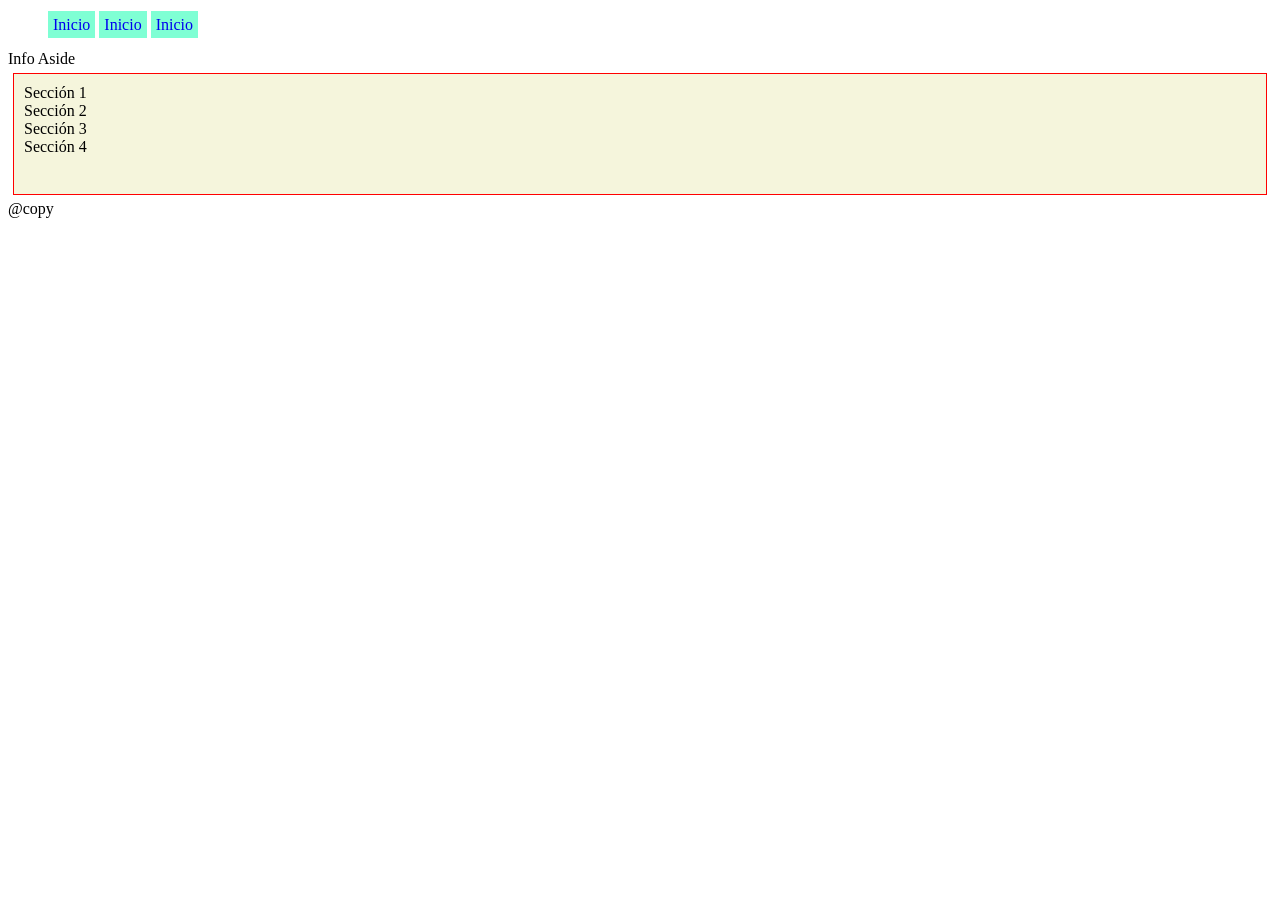
<file: index.html>
<!DOCTYPE html>
<html lang="en">
<head>
    <meta charset="UTF-8">
    <meta name="viewport" content="width=device-width, initial-scale=1.0">
    <title>Ejemplo</title>
    <link rel="stylesheet" href="estilos.css">
</head>
<body>
    <div class="container">
        <header>
            <ul id="menu">
                <li><a href="#">Inicio</a></li>
                <li><a href="#">Inicio</a></li>
                <li><a href="#">Inicio</a></li>
            </ul>
        </header>
        <aside>  
              Info Aside
        </aside>
            <article id="info">
                <section>Sección 1</section>
                <section>Sección 2</section>
                <section>Sección 3</section>
                <seccion>Sección 4</seccion>

            </article>
            <footer>
                @copy
            </footer>
        
   
    </div>
    
</body>
</html>
</file>
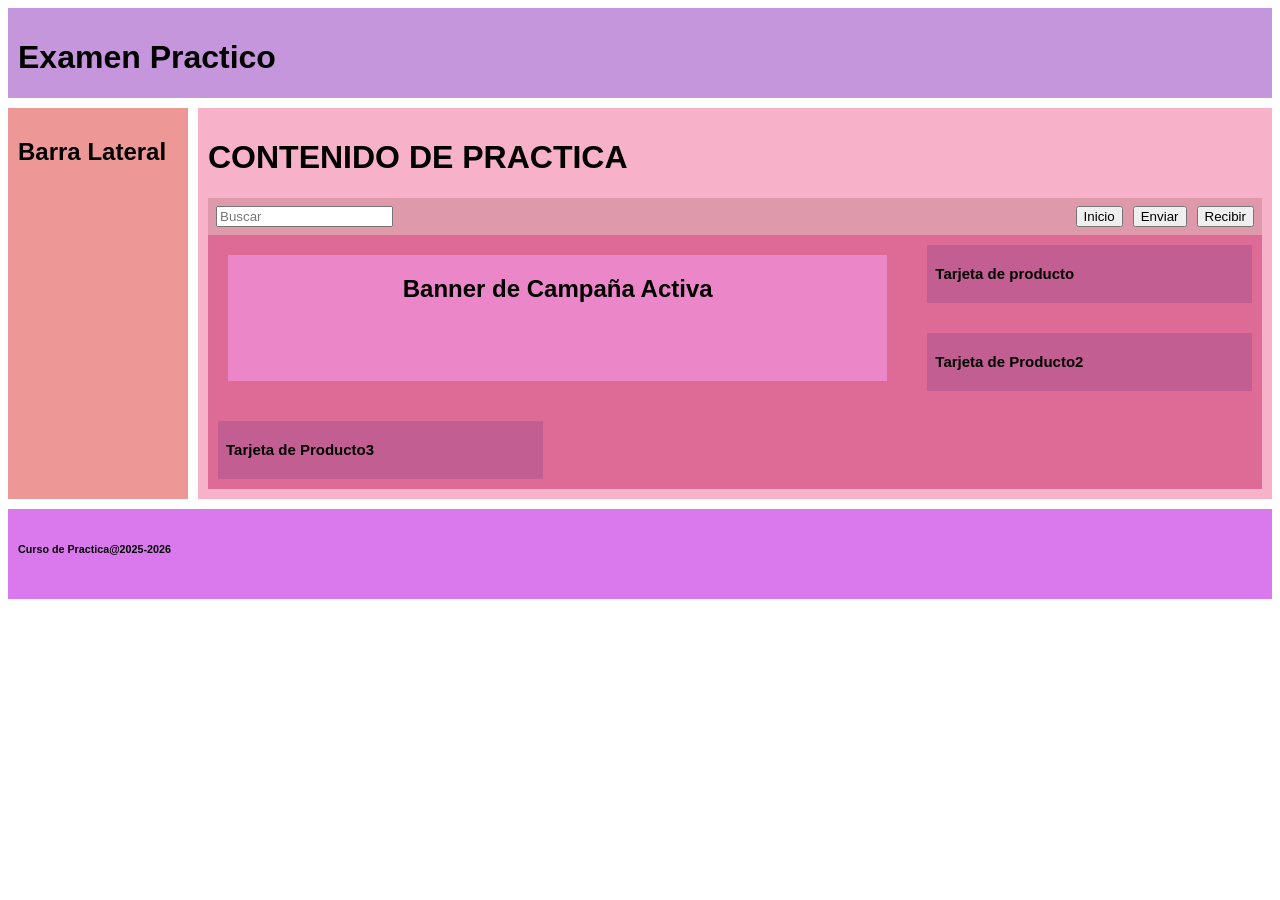
<file: Examen2/index.html>
<!DOCTYPE html>
<html lang="en">
<head>
    <meta charset="UTF-8">
    <meta name="viewport" content="width=device-width, initial-scale=1.0">
    <link rel="stylesheet" href="estilos.css">
    <title>Document</title>
</head>
<body>
    <!-- en el body se coloca un div donde comienza todo-->
    <div class="container">
        <!-- en el header se coloca el titulo del examen,la barra superior-->
    <header>
        <h1> Examen Practico</h1>
    </header>
    <!-- en el aside se coloca la barra lateral, tambien en vez de aside puede ir un nav-->
    <aside class="sidebar">
    <h2>Barra Lateral</h2>
    </aside>
    <!-- en el main se coloca el contenido principal -->
    <main>
        <h1>CONTENIDO DE PRACTICA</h1>
        <!-- en el section se coloca el contenido de la pagina, puede ir un article o un div -->
        <section class="BarraHerramientas">
            <div class="toolbar">
               <input type="Text" placeholder="Buscar">
            <div class="botones">
                <button type="button">Inicio</button>
                <button type="button">Enviar</button> 
                <button type="button">Recibir</button>
            </div>
            </div>
        </section>
        <!-- en este section se coloca el catalogo dependiendo de lo que te piden -->
        <section class="Catalogo">
            <div class="catalog-grid">
                <article class="featured-banner">
                    <h2>Banner de Campaña Activa
                    </h2>
                    </article>
                <article class="product-card">
                    <h2>Tarjeta de producto</h2>
                </article>
                <article class="product-card">
                    <h2>Tarjeta de Producto2</h2>
                </article>
                <article class="product-card">
                    <h2>Tarjeta de Producto3</h2>
                </article>
            </div>
        </section>


    </main>

    <footer>
        <h6>Curso de Practica@2025-2026</h6>
    </footer>

</div>
</body>
</html>
</file>
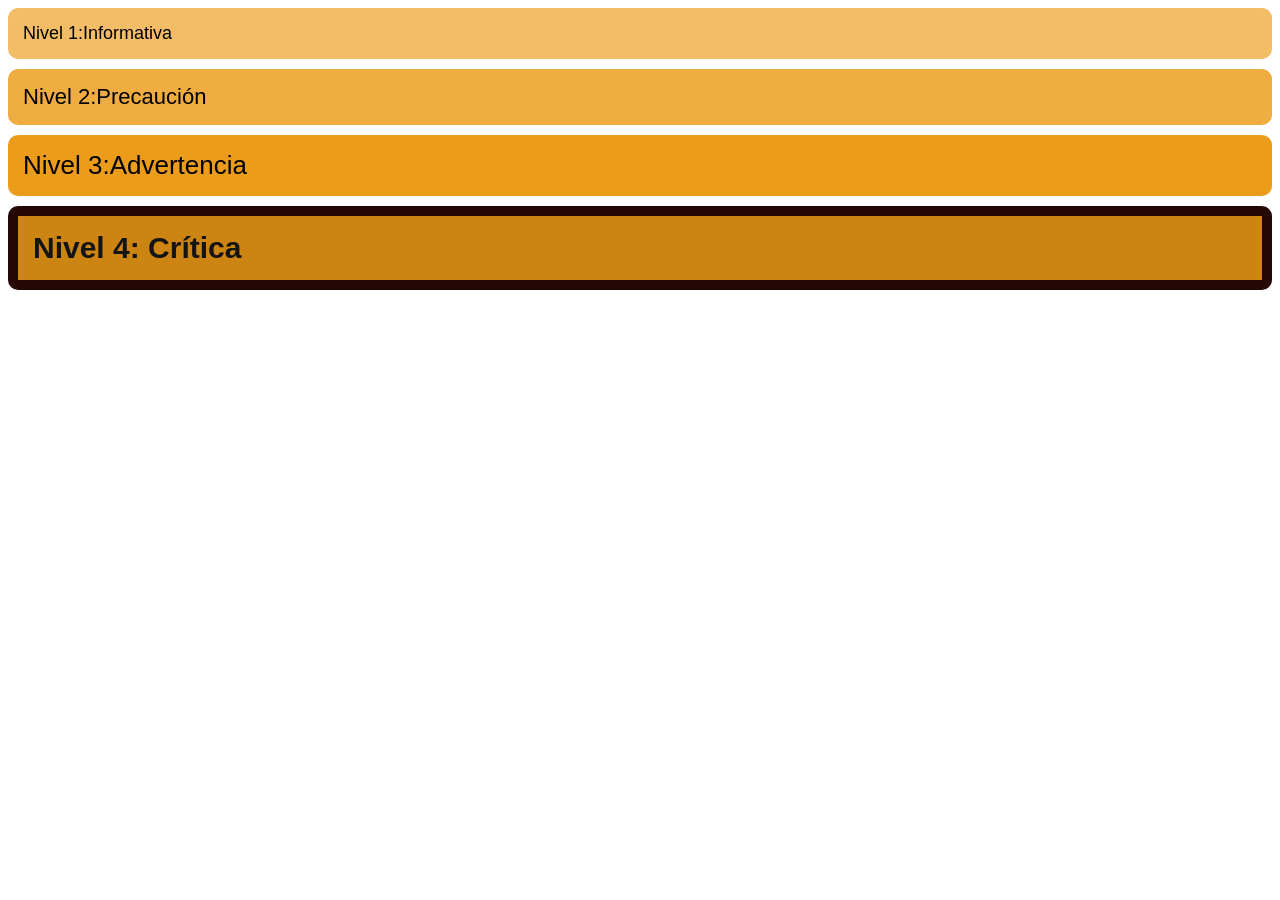
<file: Examen3/index.html>
<!DOCTYPE html>
<html lang="en">
<head>
    <meta charset="UTF-8">
    <meta name="viewport" content="width=device-width, initial-scale=1.0">
    <title>Ejercicio1</title>
    <link rel="stylesheet" href="style.css">
</head>
<body>
     <div class="alerta-1">Nivel 1:Informativa</div>
        <div class="alerta-2">Nivel 2:Precaución</div>
        <div class="alerta-3">Nivel 3:Advertencia</div>
        <div class="alerta-4">Nivel 4: Crítica</div>
</body>
</html>
</file>
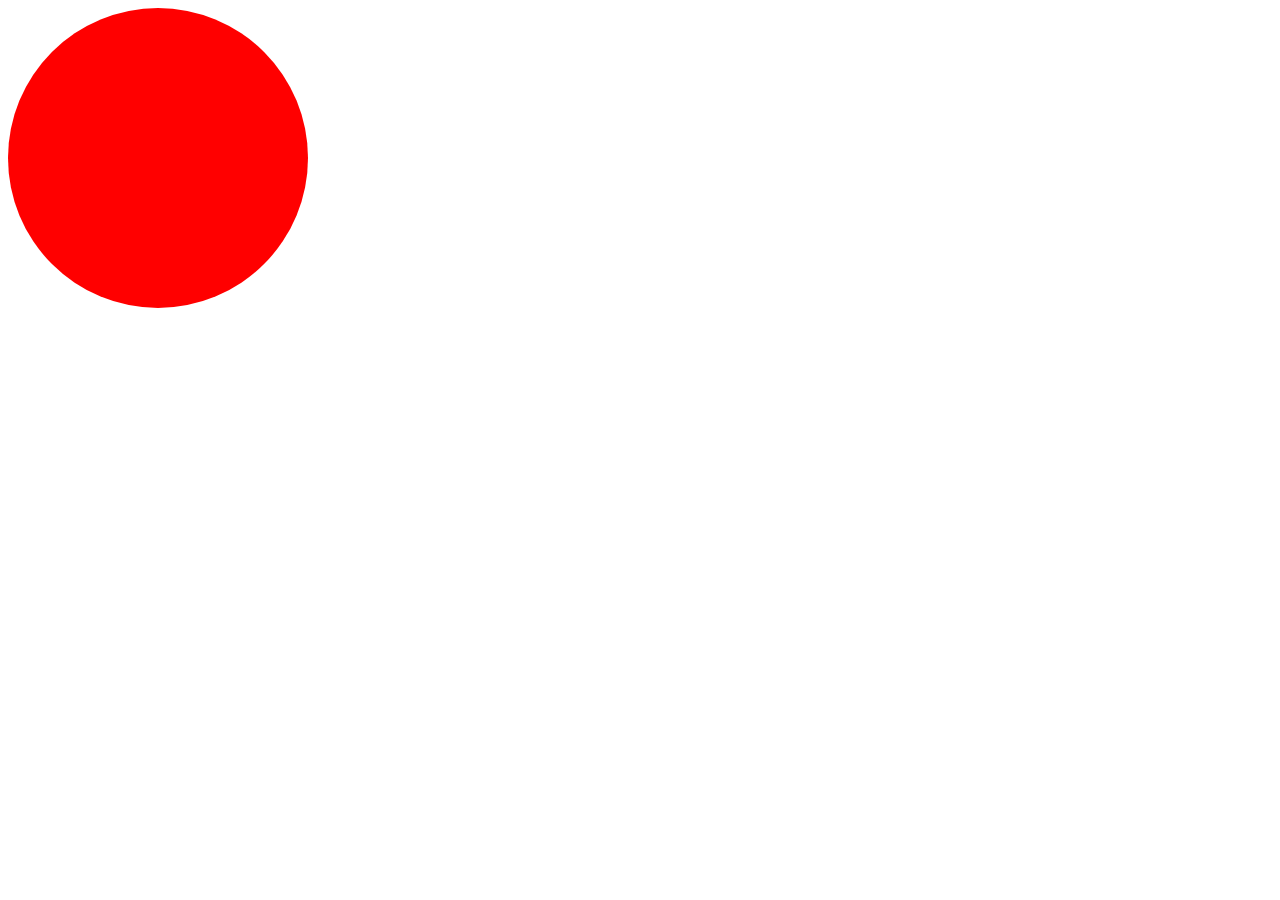
<file: Semana10/index.html>
<!DOCTYPE html>
<html lang="en">
<head>
    <meta charset="UTF-8">
    <meta name="viewport" content="width=device-width, initial-scale=1.0">
    <title>Document</title>
    <link rel="stylesheet" href="style.css">
</head>
<body>
    <div class="element"></div>   
</body>
</html>
</file>
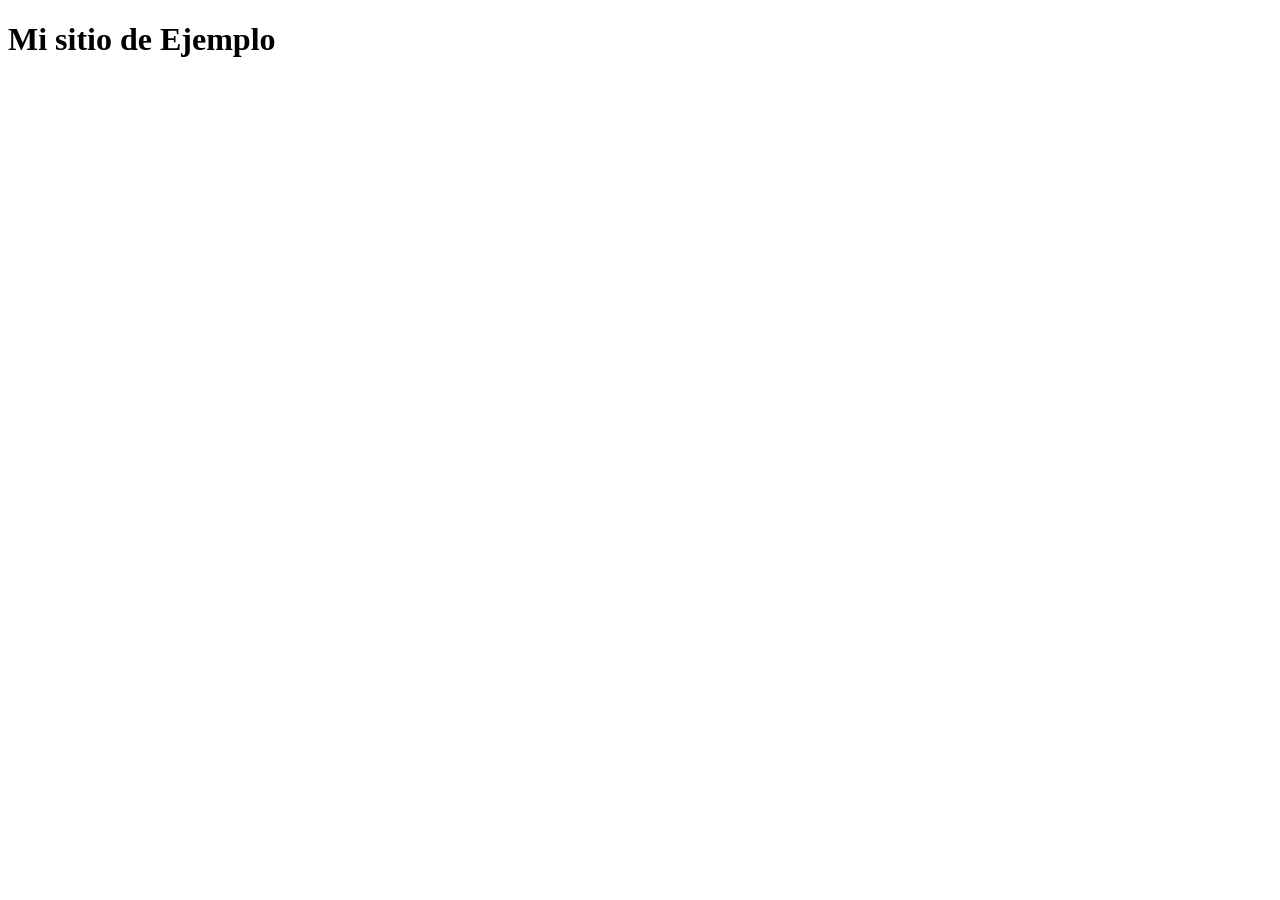
<file: Semana7/index.html>
<!DOCTYPE html>
<html lang="en">
<head>
    <meta charset="UTF-8">
    <meta name="viewport" content="width=device-width, initial-scale=1.0">
    <title>Document</title>
    <link rel="stylesheet" href="style.scss">
</head>
<body>
    <h1>Mi sitio de Ejemplo</h1>
    
</body>
</html>
</file>
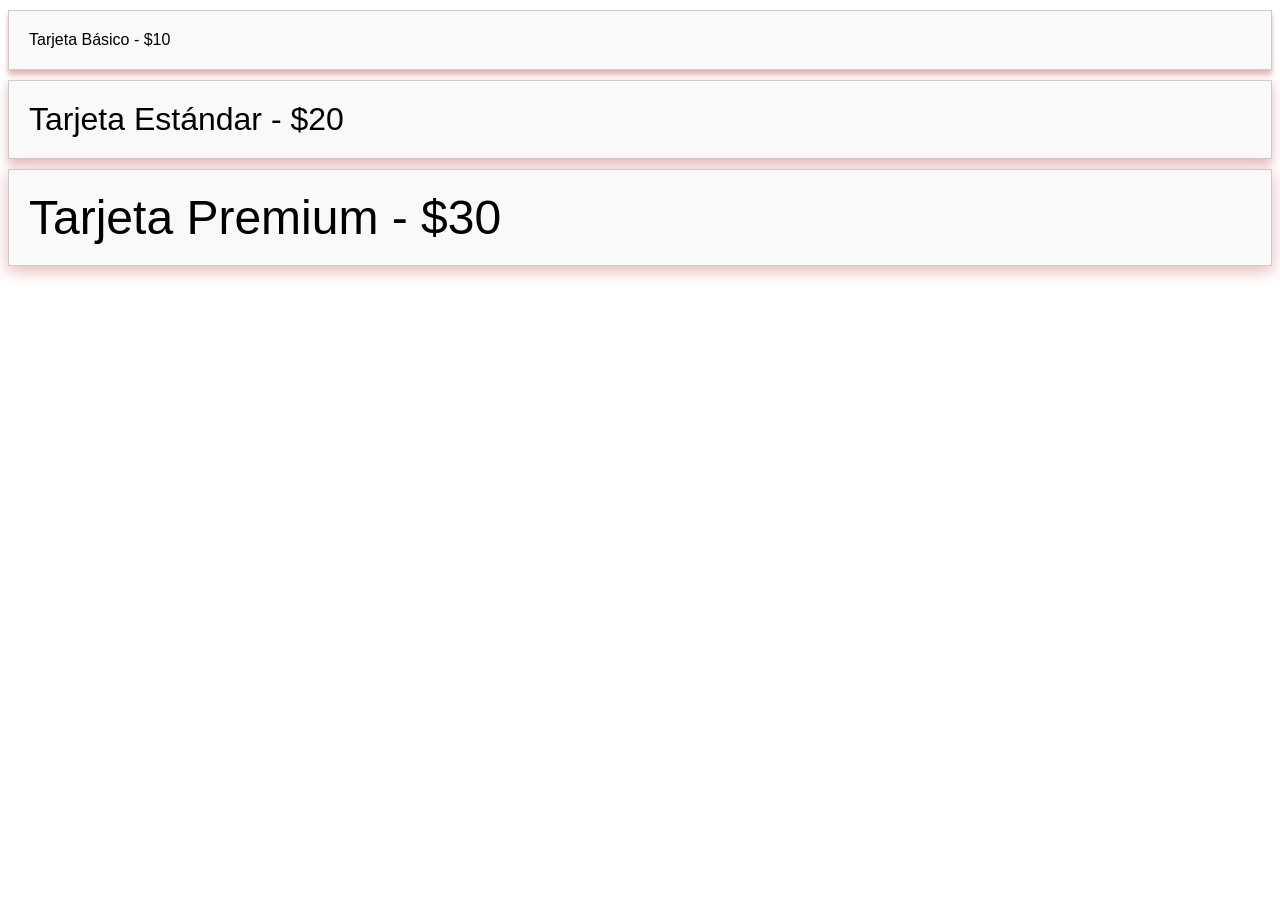
<file: Examen3/ejercicio2/index.html>
<!DOCTYPE html>
<html lang="en">

<head>
    <meta charset="UTF-8">
    <meta name="viewport" content="width=device-width, initial-scale=1.0">
    <title>Ejercicio 2</title>
    <link rel="stylesheet" href="style.css">
</head>

<body>
    
    <div class="card-1">Tarjeta Básico - $10</div>
    <div class="card-2">Tarjeta Estándar - $20</div>
    <div class="card-3">Tarjeta Premium - $30</div>
</body>

</html>
</file>
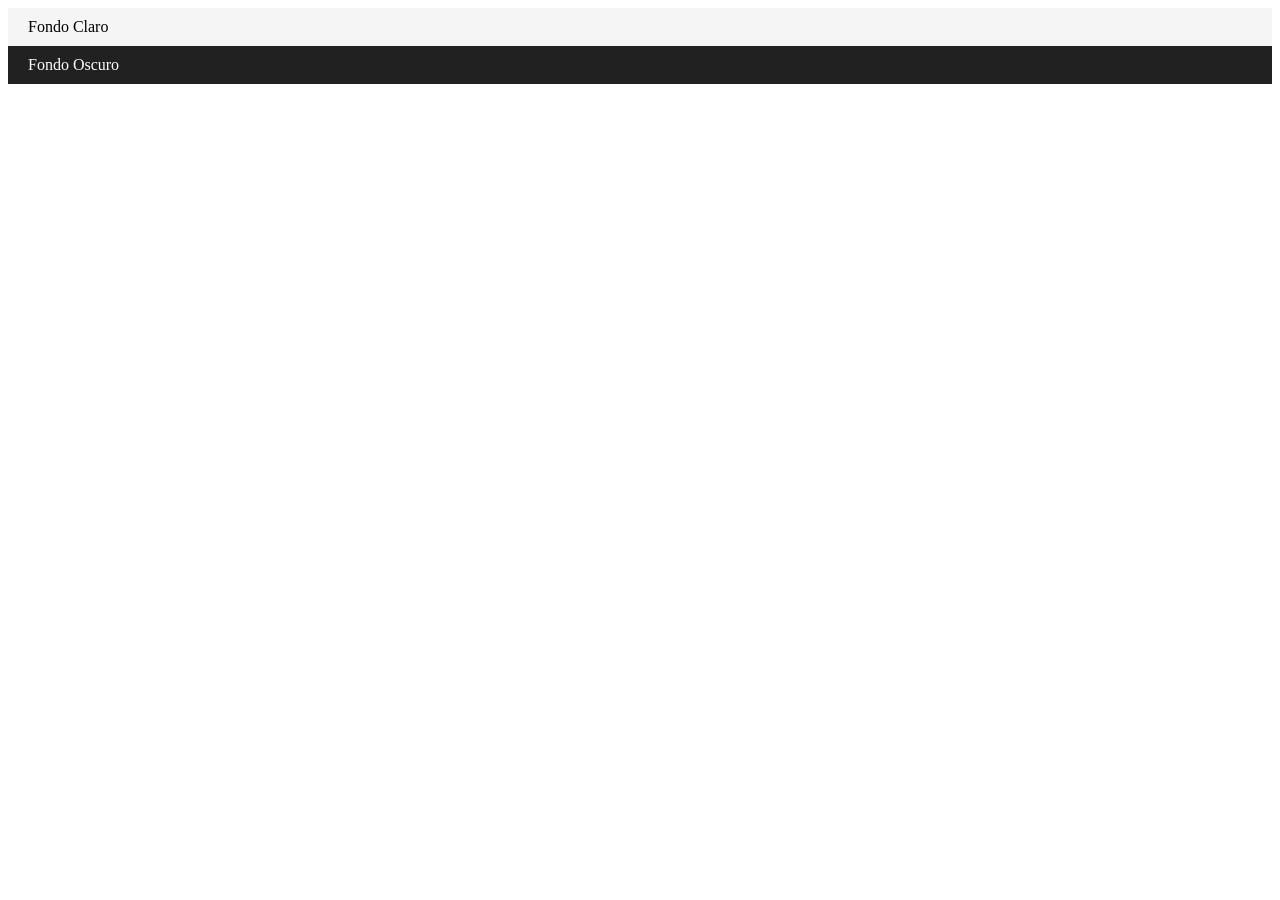
<file: Examen3/ejercicio3/index.html>
<!DOCTYPE html>
<html lang="en">
    <head>
        <meta charset="UTF-8">
        <meta name="viewport" content="width=device-width, initial-scale=1.0">
        <title>Ejercicio 3</title>
        <link rel="stylesheet" href="style.css">
    </head>
    <body>
        <div class="tarjeta-clara">Fondo Claro</div>
        <div class="tarjeta-oscura">Fondo Oscuro</div>
    </body>
</html>
</file>
<file: estilos.css>
#menu >li{
    display: inline-block;
    list-style: none;
}

#menu >li>a{
    text-decoration: none;
    background-color: aquamarine;
    padding: 5px;

}

#menu >li>a:hover{
    text-decoration: none;
    background-color: antiquewhite;
    padding: 5px;

}
#info{
    display: flex;
    flex-direction: column;
}
#info{
    background-color: beige;
    min-height: 100px;
    border:1px solid red;
    margin: 5px;
    padding: 10px;
}


@media screen and(min-width:768px){
    #info{
    display: flex;
    flex-direction: row;
    align-content: stretch;
}

}
</file>
<file: Examen2/estilos.css>
.container{
    /*la letra*/
    font-family:  Arial,sans-serif;
    /*Se olrganiza toda la estructura en grid,permitiendo organizar en filas y columnas*/
    display: grid;
    /* formamos 2 columnas verticales*/
    grid-template-columns:  20vh 1fr ;
    /*Formamos 3 filas horizontales*/
    grid-template-rows: 10vh 1fr 10vh;
    /* Contenido Principal en la celda*/
    grid-template-areas:
                     "header header"
                     "sidebar main"
                     "footer footer";
    gap: 10px;
}
header{
    grid-area: header;
    background-color: #a860caa8;
    padding: 10px;
    
}

aside{
    grid-area: sidebar;
    background-color: #e67070b9;
    padding: 10px;
}
main{
    grid-area: main;
    background-color:#ec4f8371;;
    padding: 10px;
}
footer{
    grid-area: footer;
    background-color: #cb45e6b7;
    padding: 10px;
}
/*contendor de productos*/
.catalog-grid{
    background-color: #cc387193;
    display: grid;
    grid-template-columns: repeat(3,1fr);
    gap: 10px;
}
/*contenedor*/
.featured-banner{
    /*expandimos el banner para que ocupe las dos columnas y dos filas*/
    grid-column: span 2;
    grid-row: span 2;
    background-color: #eb87c9;  
    margin:20px;
    text-align: center;
}
.product-card{
     /*ya no expandimos pq solo debe utilizar una celda, eso es automáticamente 
    por las columnas definimos en el contenedor principal de productos*/
    background-color: #ad539286;
    margin: 10px;
    padding: 8px;
   font-size: 10px;
}

.toolbar{
    display: flex;
    justify-content: space-between;
    align-items: center;
    background-color: rgb(222, 153, 170);
    padding:8px;
    flex-direction: row;
}
.botones{
    display: flex;
    gap: 10px;
    flex-wrap: wrap;
}
@media (max-width: 768px) {
    .container{
    display: grid;
    grid-template-columns: 1fr;
    grid-template-areas: 
                        "header"
                        "main"
                        "sidebar"
                        "footer"
   }
   .toolbar{
    flex-direction: column;
    gap: 10px;
   }
   .catalog-grid{
    grid-template-columns: 1fr;
   }
   .featured-banner{
    grid-column: span 1;
    grid-row: span auto;
   }

}
</file>
<file: Examen3/style.css>
.alerta-4 {
  background-color: #cc8512;
  font-size: 30px;
  padding: 15px;
  margin-bottom: 10px;
  border-radius: 10px;
  font-family: Arial, sans-serif;
  color: #000000;
  border: 10px solid #250705;
  font-weight: bold;
  color: #141414;
}
.alerta-3 {
  background-color: #eb9c1b;
  font-size: 26px;
  padding: 15px;
  margin-bottom: 10px;
  border-radius: 10px;
  font-family: Arial, sans-serif;
  color: #000000;
}
.alerta-2 {
  background-color: #eeac41;
  font-size: 22px;
  padding: 15px;
  margin-bottom: 10px;
  border-radius: 10px;
  font-family: Arial, sans-serif;
  color: #000000;
}
.alerta-1 {
  background-color: #f2bd66;
  font-size: 18px;
  padding: 15px;
  margin-bottom: 10px;
  border-radius: 10px;
  font-family: Arial, sans-serif;
  color: #000000;
}
</file>
<file: Semana10/style.css>
div {
  width: 300px;
  border-radius: 30cap;
  height: 300px;
  background-color: red;
  animation-name: mymove;
  animation-duration: 4s;
  position: absolute;
}

@keyframes mymove {
  0% {
    background-color: red;
    left: 0px;
    top: 0px;
  }
  25% {
    background-color: yellow;
    left: 100px;
    top: 0px;
  }
  50% {
    background-color: green;
    left: 0px;
    top: 100px;
  }
  100% {
    background-color: blue;
    left: 100px;
    top: 100px;
  }
  from {
    background-color: red;
  }
  to {
    background-color: blue;
  }
}/*# sourceMappingURL=style.css.map */
</file>
<file: Examen3/ejercicio2/style.css>
.card-3 {
  font-size: 3rem;
  box-shadow: 0px 5px 15px rgba(172, 12, 12, 0.3);
  padding: 20px;
  border: 1px solid #ccc;
  margin: 10px 0;
  background-color: #f9f9f9;
  font-family: Arial, sans-serif;
}
.card-2 {
  font-size: 2rem;
  box-shadow: 0px 5px 10px rgba(172, 12, 12, 0.3);
  padding: 20px;
  border: 1px solid #ccc;
  margin: 10px 0;
  background-color: #f9f9f9;
  font-family: Arial, sans-serif;
}
.card-1 {
  font-size: 1rem;
  box-shadow: 0px 5px 5px rgba(172, 12, 12, 0.3);
  padding: 20px;
  border: 1px solid #ccc;
  margin: 10px 0;
  background-color: #f9f9f9;
  font-family: Arial, sans-serif;
}
</file>
<file: Examen3/ejercicio3/style.css>
.tarjeta-clara {
  background-color: #f5f5f5;
  padding: 10px 20px;
  color: black;
}
.tarjeta-oscura {
  background-color: #212121;
  padding: 10px 20px;
  color: white;
}
</file>
